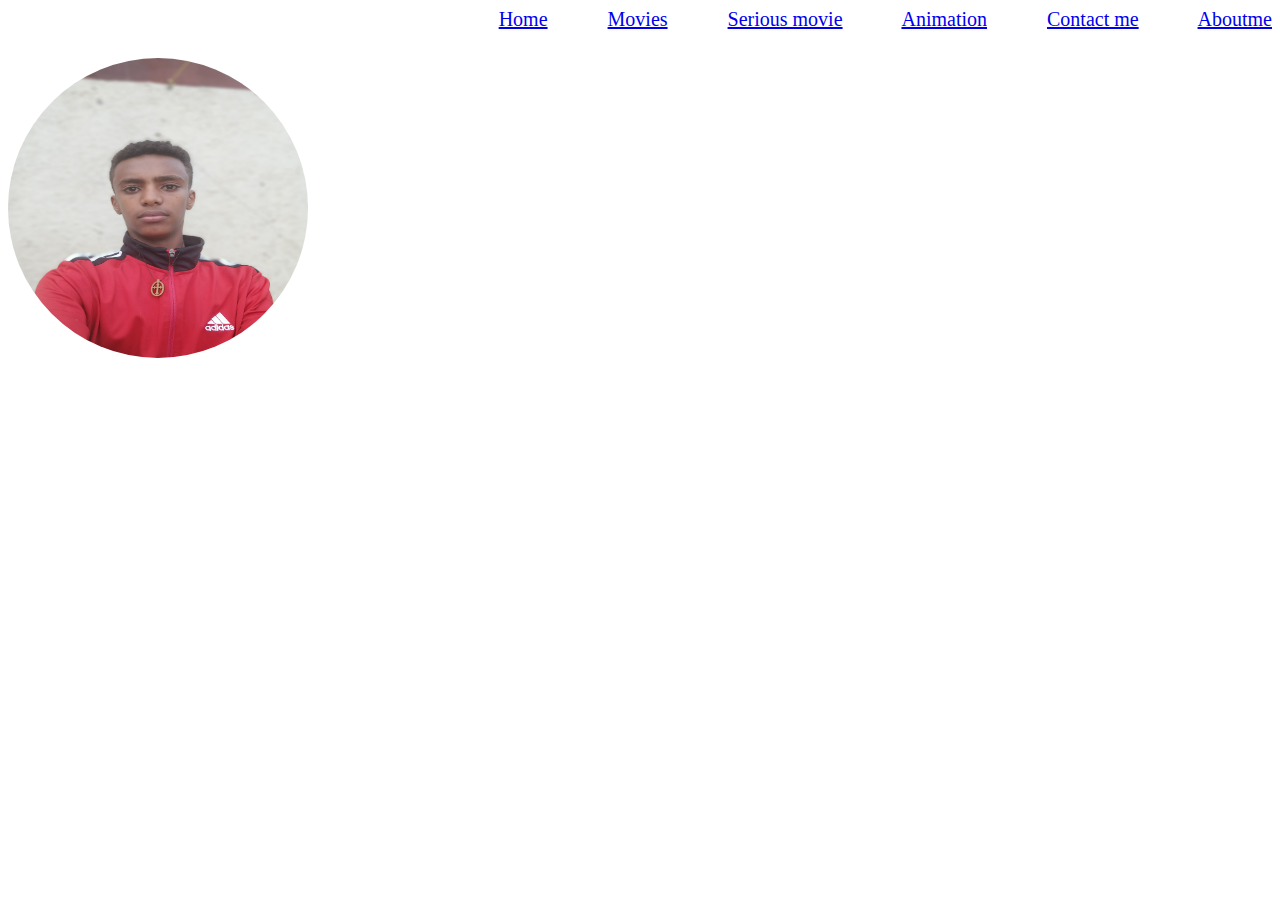
<file: aboutme.html>
<html>
 <title>all things in one web</title>
<main class="type">
<a href= "index.html" target="blank_">Home</a>
&nbsp;&nbsp;&nbsp;&nbsp;&nbsp;&nbsp;&nbsp;&nbsp;&nbsp;&nbsp;
<a href="film.html"target=blank_>Movies</a>
&nbsp;&nbsp;&nbsp;&nbsp;&nbsp;&nbsp;&nbsp;&nbsp;&nbsp;&nbsp;
<a href="serious.html"target=blank_>Serious movie</a>
&nbsp;&nbsp;&nbsp;&nbsp;&nbsp;&nbsp;&nbsp;&nbsp;&nbsp;&nbsp;
<a href="next.html"target=blank_>Animation</a>
&nbsp;&nbsp;&nbsp;&nbsp;&nbsp;&nbsp;&nbsp;&nbsp;&nbsp;&nbsp;
<a href="contactme.html"target=blank_>Contact me</a>
 &nbsp;&nbsp;&nbsp;&nbsp;&nbsp;&nbsp;&nbsp;&nbsp;&nbsp;&nbsp;
<a href="aboutme.html"target=blank_>Aboutme</a>
<body bgcolor="white">
    </main>
    <body bgcolor="white">
<img class="image"src="photo.jpg" width="300" height="300">
<span></span>
    </html>
    <style>
  .type {
    font-size: 20px;
    float: right;
    color: white;
        }
        .image {
            border-radius:50%;
            background-color:silver;
            margin-top:50px;
        }
        
  </style>
</file>
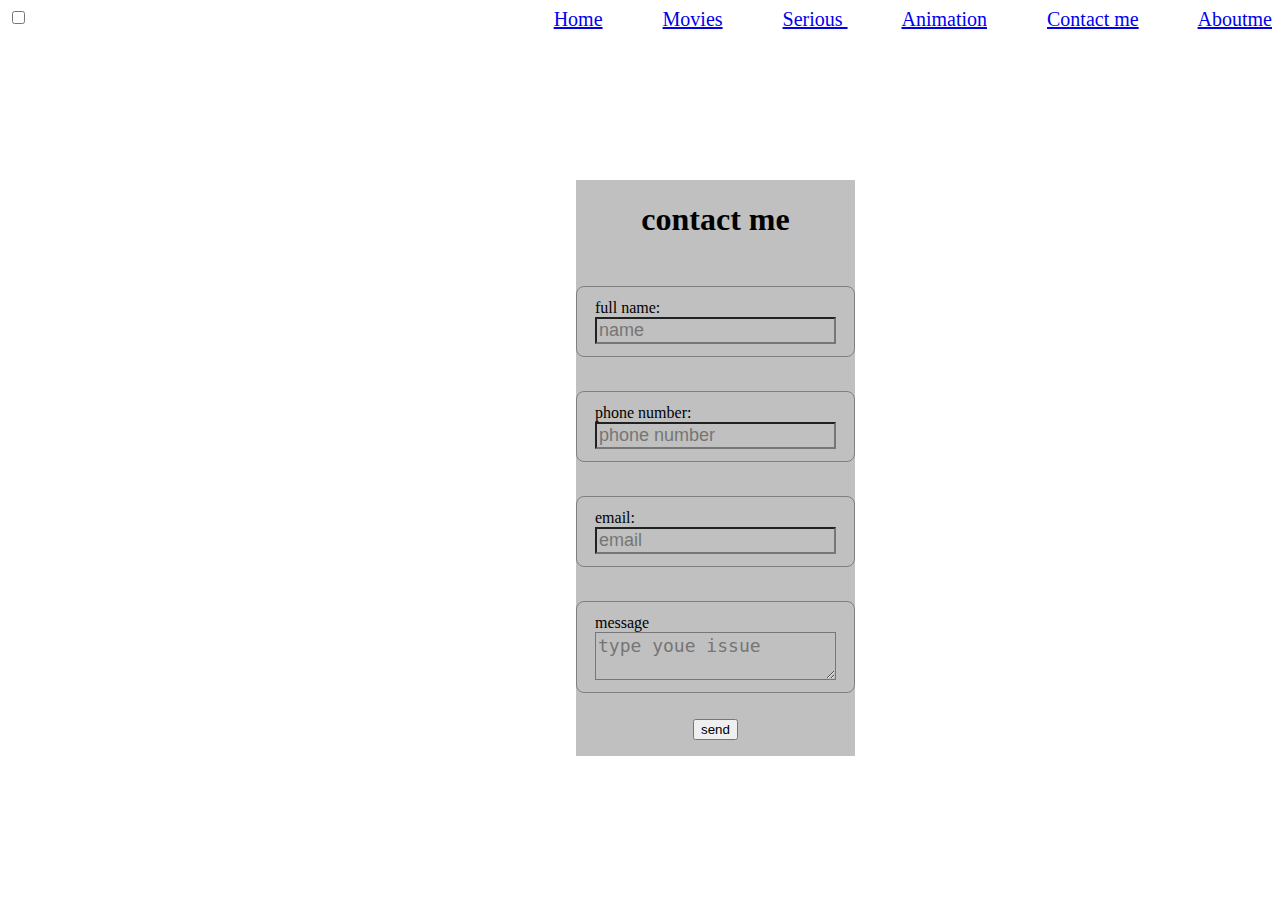
<file: contactme.html>
<html>
  <title>all things-in one web</title>
    <input type="checkbox" id="check">
    <label for="check">
        <i class="fas fa- bars"></i>
    </label>
  <main class="type">
<a  href="index.html" target=blank_>Home</a>
&nbsp;&nbsp;&nbsp;&nbsp;&nbsp;&nbsp;&nbsp;&nbsp;&nbsp;&nbsp;
<a  href="film.html"target=blank_>Movies</a>
&nbsp;&nbsp;&nbsp;&nbsp;&nbsp;&nbsp;&nbsp;&nbsp;&nbsp;&nbsp;
<a  href="serious.html"target=blank_>Serious </a>
&nbsp;&nbsp;&nbsp;&nbsp;&nbsp;&nbsp;&nbsp;&nbsp;&nbsp;&nbsp;
<a href="next.html"target=blank_>Animation</a>
&nbsp;&nbsp;&nbsp;&nbsp;&nbsp;&nbsp;&nbsp;&nbsp;&nbsp;&nbsp;
<a href="contactme.html"target=blank_>Contact me</a>
 &nbsp;&nbsp;&nbsp;&nbsp;&nbsp;&nbsp;&nbsp;&nbsp;&nbsp;&nbsp;
<a href="aboutme.html"target=blank_>Aboutme</a>
</main>
    <link rel="stylesheet" href="4style.css">
<div class="contact-form">
    <h1>contact me</h1>
<form action="https://formsubmit.co/3dba7cbc0f579ec35502ebc2461173f6" method="POST" />
        <br>
<div class="form">
    <label>full name:</label>
<input  class="try" type="text" placeholder="name">
        </div>
        <br>
<div class="form">
    <label>phone number:</label>
        <input type="text" placeholder="phone number">
        </div>
        <br>
        <div class="form">
            <label>email:</label>
<input type="text" placeholder="email"> 
        </div>
        <br>
<div class="form">
    <label>message</label>
        <textarea placeholder="type youe issue"></textarea>
    </div>  
        <br>
<button class="sen" type="submit">send</button> 
    </form>
    <body background-color="red">
</html>
</file>
<file: 4style.css>
.type {
    font-size: 20px;
    float: right;
    color: whitesmoke;
  }
.contact-form {
    background-color: silver;
    text-align: center;
    width:85%
    background-color:silver;
    position:absolute;
    top:20%;
    left:45%;
}
.form{
    border: 1px solid gray;
    margin: 8px 0;
    padding: 12px 18px;
    border-radius: 8px;
}
.form label {
    display:block;
    text-align:left;
}
.form input,.form textarea {
    width:100%;
    background: none;
    outline:none;
    font-size: 18px;
}
.send  {
    background-color: purple;
}
.search {
    float:left;
    padding: 10px 20px;
    background-color: red;
    border-radius: 40px;
}
.2search{
    background-color:red;
}
</file>
